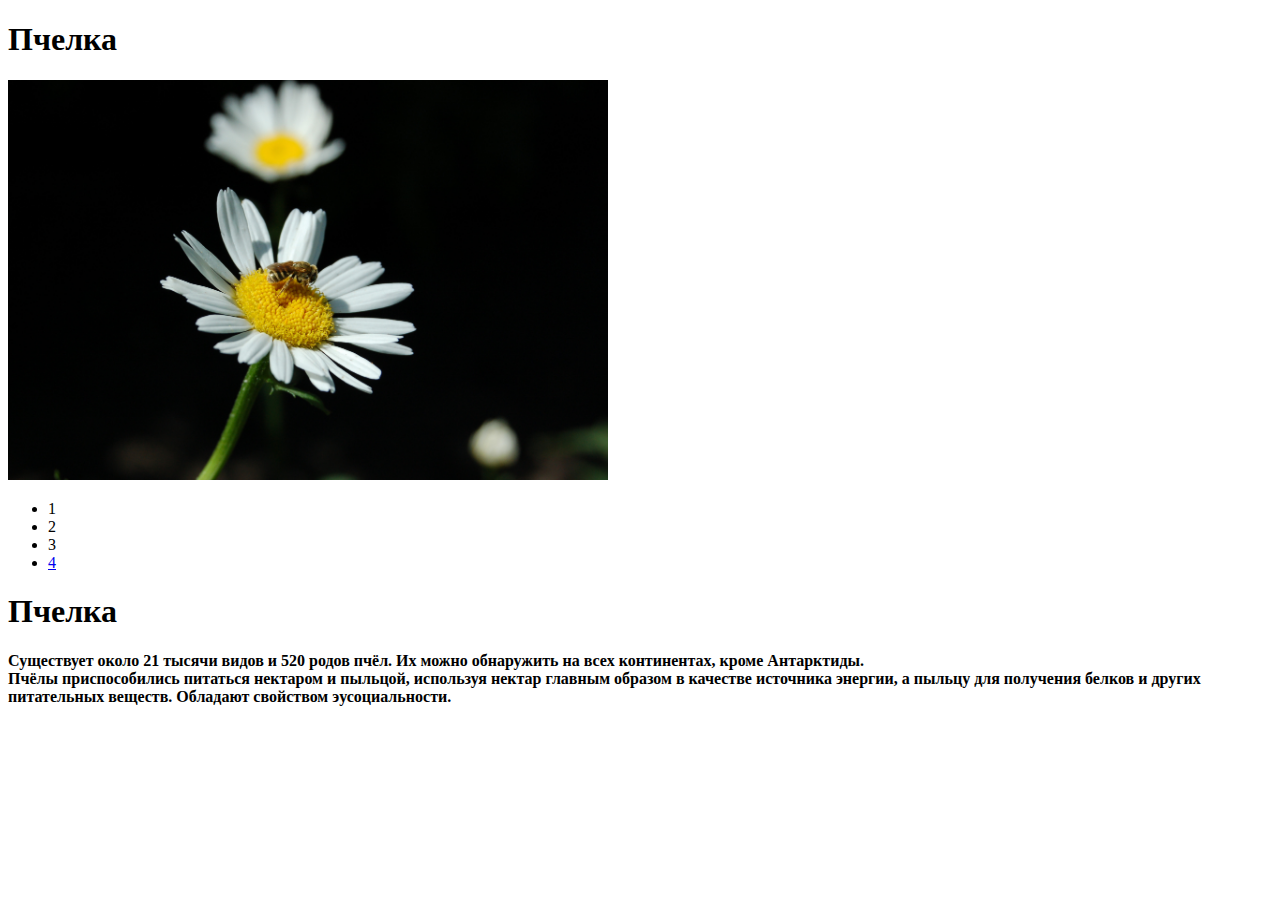
<file: index.html>
<!DOCTYPE html>
<html lang="en">
<head>
    <meta charset="UTF-8">
    <meta http-equiv="X-UA-Compatible" content="IE=edge">
    <meta name="viewport" content="width=device-width, initial-scale=1.0">
    <title>Документация про пчелку</title>
</head>
<body>
    <h1>Пчелка</h1>
    <img src="bee-on-daisy.jpeg" height="400" width="600">
    <ul>
        <li id="bee">1</li>
        <li>2</li>
        <li>3</li>
        <a href="#bee"><li>4</a>
    </ul>
    <h1>Пчелка</h1>
    <h4>Существует около 21 тысячи видов и 520 родов пчёл. Их можно обнаружить на всех континентах, кроме Антарктиды.<br> Пчёлы приспособились питаться нектаром и пыльцой, используя нектар главным образом в качестве источника энергии, а пыльцу для получения белков и других питательных веществ. Обладают свойством эусоциальности.</h4>
</body>
</html>
</file>
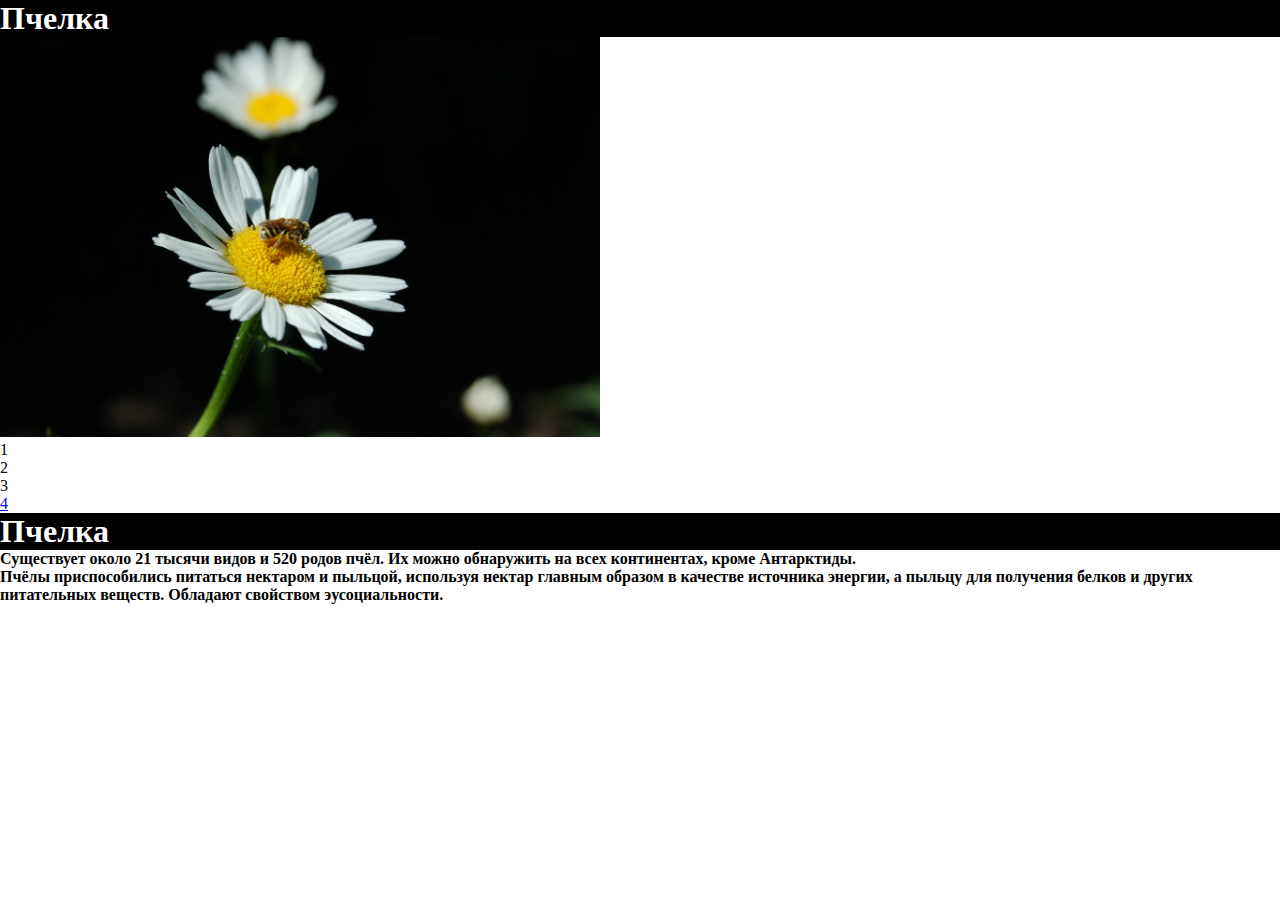
<file: proj2/index.html>
<!DOCTYPE html>
<html lang="en">
<head>
    <meta charset="UTF-8">
    <meta http-equiv="X-UA-Compatible" content="IE=edge">
    <meta name="viewport" content="width=device-width, initial-scale=1.0">
    <title>Документация про пчелку</title>
    <link rel="stylesheet" href="style.css"/>
</head>
<body>
    <h1>Пчелка</h1>
    <img src="bee-on-daisy.jpeg" height="400" width="600">
    <ul>
        <li id="bee">1</li>
        <li>2</li>
        <li>3</li>
        <a href="#bee"><li>4</a>
    </ul>
    <h1>Пчелка</h1>
    <h4>Существует около 21 тысячи видов и 520 родов пчёл. Их можно обнаружить на всех континентах, кроме Антарктиды.<br> Пчёлы приспособились питаться нектаром и пыльцой, используя нектар главным образом в качестве источника энергии, а пыльцу для получения белков и других питательных веществ. Обладают свойством эусоциальности.</h4>
</body>
</html>
</file>
<file: proj2/style.css>
* {
    margin: 0;
    padding: 0;
    box-sizing: border-box;
}
h1 {
    background-color: black;
    color: white;
  }
</file>
